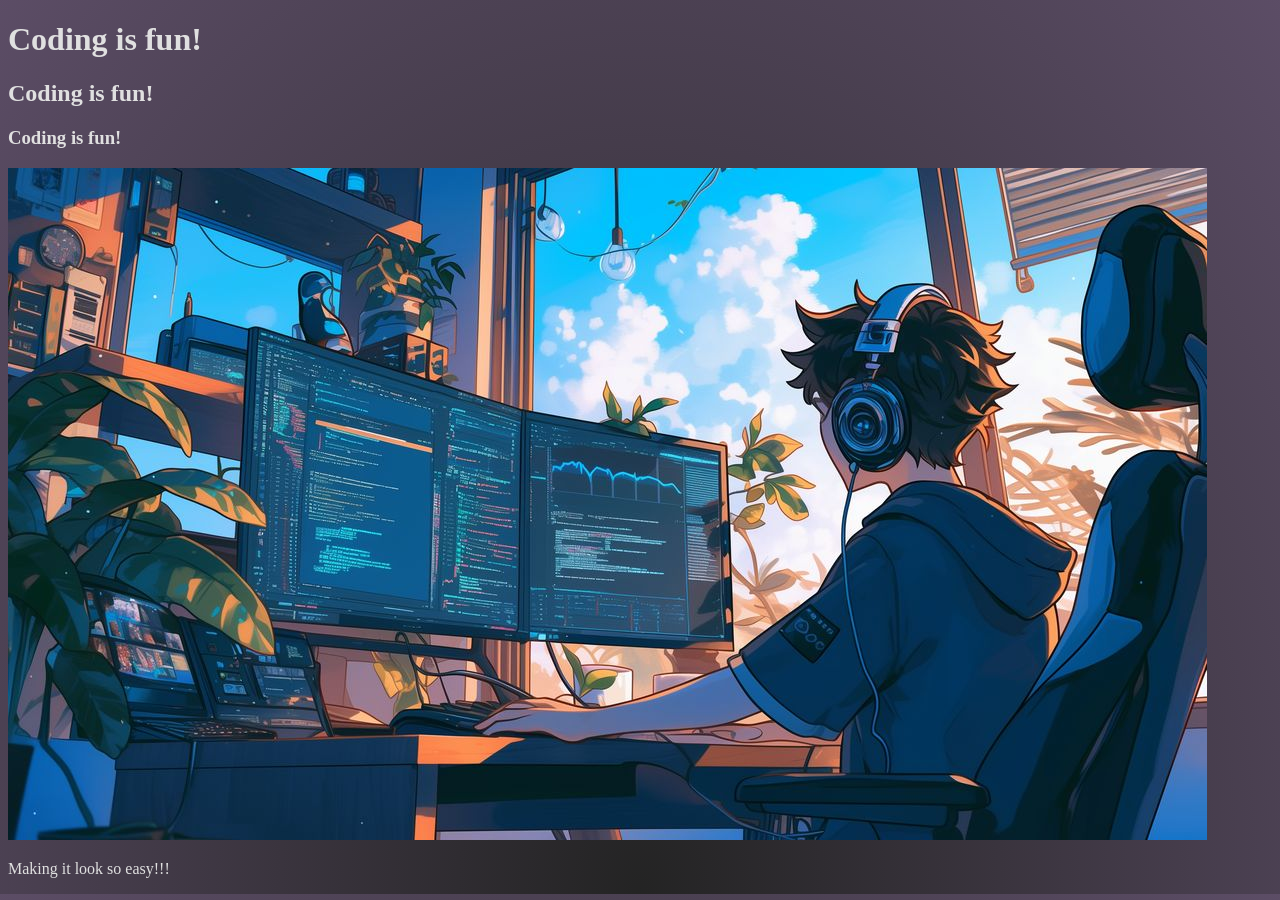
<file: index.html>
<!DOCTYPE html>
<html lang="ja">
<head>
    <meta charset="UTF-8">
    <meta name="viewport" content="width=device-width, initial-scale=1.0">
    <link rel="stylesheet" href="style.css">
    <title>マイホームページ</title>
</head>
<body>
    <h1>Coding is fun!</h1>
    <h2>Coding is fun!</h2>
    <h3>Coding is fun!</h3>
    <img src="images/coding.jpg" alt="">
    <p>Making it look so easy!!!</p>
</body>
</html>
</file>
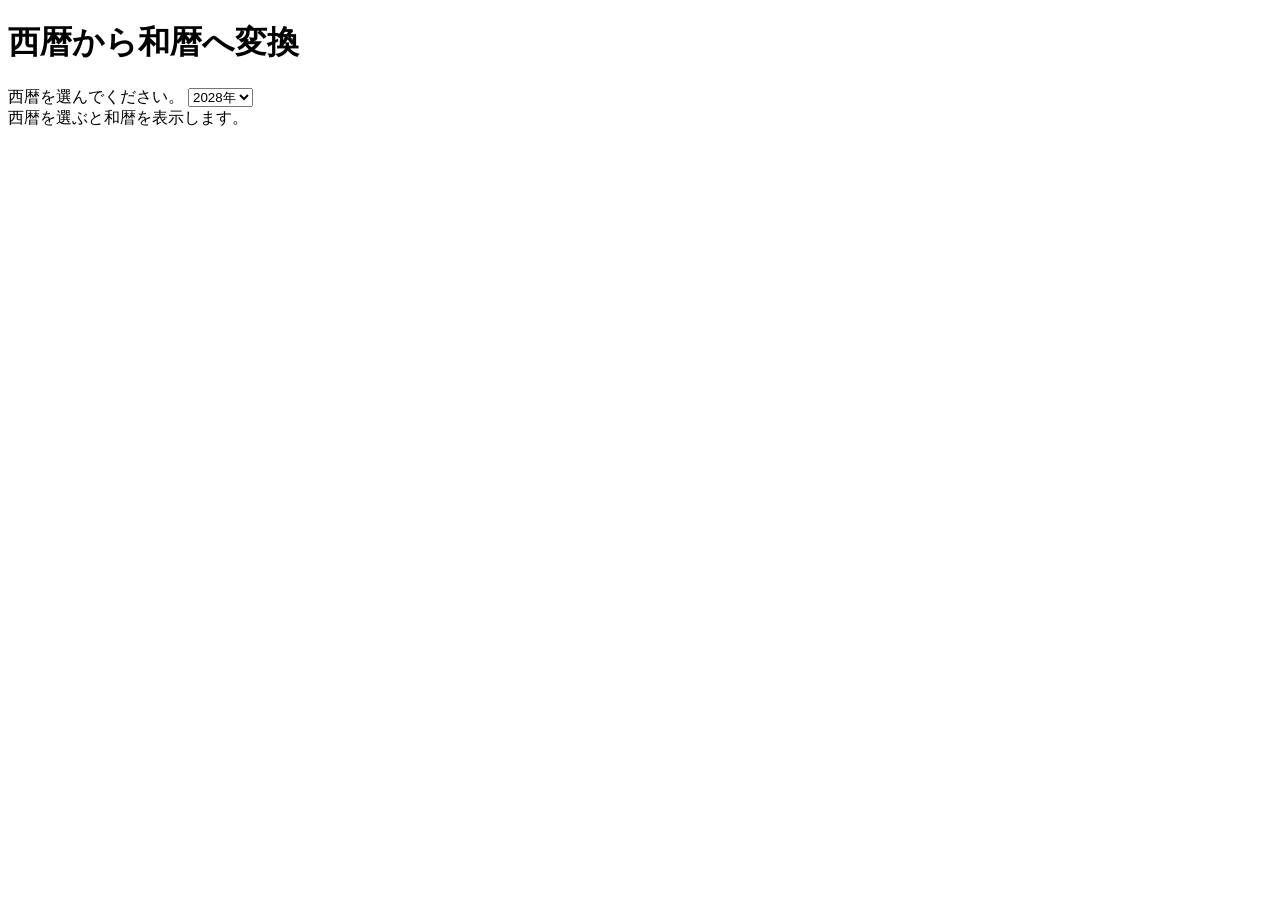
<file: js02_pulldownyear/index.html>
<!doctype html>
<html lang="en">
  <head>
    <meta charset="UTF-8" />
    <meta name="viewport" content="width=device-width, initial-scale=1.0" />
    <title>西暦から和暦への変換</title>
  </head>
  <body>
    <h1>西暦から和暦へ変換</h1>
    <label for="yearSelect">西暦を選んでください。</label>
    <select name="" id="yearSelect"></select>
    <!-- <button onclick="convertWareki()">変換</button> -->
    <div id="result">西暦を選ぶと和暦を表示します。</div>

    <script>
      const yearSelect = document.getElementById("yearSelect");
      const result = document.getElementById("result");

      for (let year = 2028; year >= 1897; year--) {
        const option = document.createElement("option");
        option.value = String(year);
        option.textContent = `${year}年`;
        yearSelect.appendChild(option);
      }

      const convertWareki = () => {
        const year = Number(yearSelect.value);

        if (year >= 2019) {
          result.textContent = `${year}年は令和${year - 2019 + 1}年です`;
        } else if (year >= 1989) {
          result.textContent = `${year}年は平成${year - 1989 + 1}年です`;
        } else if (year >= 1926) {
          result.textContent = `${year}年は昭和${year - 1926 + 1}年です`;
        } else if (year >= 1912) {
          result.textContent = `${year}年は大正${year - 1912 + 1}年です`;
        } else if (year >= 1868) {
          result.textContent = `${year}年は明治${year - 1868 + 1}年です`;
        } else {
          result.textContent = `和暦に変換できませんでした`;
        }
      };

      yearSelect.addEventListener("change", convertWareki);
    </script>
  </body>
</html>
</file>
<file: style.css>
body {
    color: hsl(0, 0%, 88%);
    background: radial-gradient(at bottom, hsl(0, 0%, 14%), hsl(276, 14%, 35%));
}
</file>
